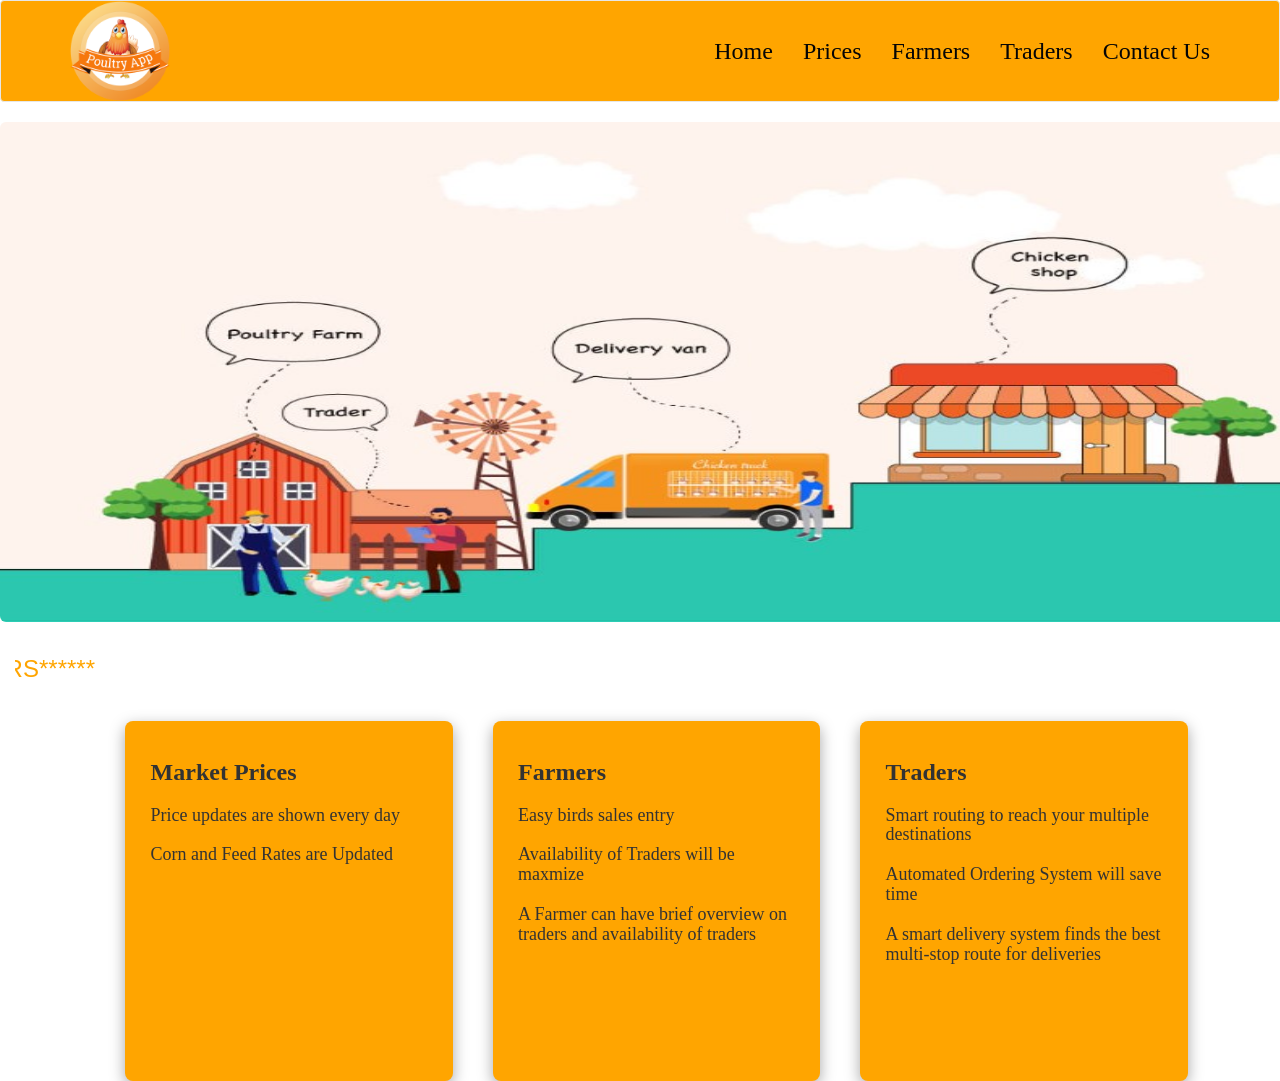
<file: index.html>
<!DOCTYPE html>
<html lang="en">
<head>
    <title>Bootstrap Example</title>
  <meta charset="utf-8">
  <meta name="viewport" content="width=device-width, initial-scale=1">
 <link rel="stylesheet" href="https://maxcdn.bootstrapcdn.com/bootstrap/3.4.1/css/bootstrap.min.css">
  <script src="https://ajax.googleapis.com/ajax/libs/jquery/3.5.1/jquery.min.js"></script>
  <script src="https://maxcdn.bootstrapcdn.com/bootstrap/3.4.1/js/bootstrap.min.js"></script>
  <link rel="stylesheet" href="style.css">
</head>
<body>
  
    <nav class="navbar  navbar-default">
        <div class="container">
            <div class="navbar-header"> 
            <div class="auto">            
                <img src="header.png" alt="Cinque Terre" width="100" height="100"> 
            </div>
            </div>
            <ul class="nav navbar-nav navbar-right">
                <li class="heading "><a class="heading" href="index.html">Home</a></li>
                <li class="heading "><a class="heading" href="prices.html">Prices</a></li>
                <li class="heading "><a class="heading" href="https://github.com/Dedeepya-1020/Poultry.com/edit/main/index.php">Farmers</a></li>
                <li class="heading "><a class="heading" href="http://localhost/login/traderindex.php">Traders</a></li>
                <li class="heading "><a class="heading" href="contact.html">Contact Us</a></li>

            </ul>   
            </div>
        </div>
    </nav>  
    <div >            
        <img src="home.jpg" class="img-rounded " alt="Cinque Terre" width="1600" height="500"> 
      </div>    
    <div class="container-fluid ticker1">
        <marquee width="100%" direction="right" height="30px"> 
            ******HAPPY TRADING FARMERS******
        </marquee>
    </div>
     
    <div class="row b1">
        <div class="col-xs-3 col-md-3 down b1">
                <i class="bi bi-play-circle"></i>
                <h1>Market Prices</h1>
                <h3> Price updates are shown every day</h3>
                <h3>Corn and Feed Rates are Updated</h3>
                <h3></h3>
            </div>
        <div class="col-xs-3 col-md-3 down b2">
            <i class="bi bi-play-circle"></i>
            <h1>Farmers</h1>    
            <h3> Easy birds sales entry</h3>
            <h3> Availability of Traders will be maxmize</h3>
            <h3> A Farmer can have brief overview on traders and availability of traders</h3>
            
        </div>
    <div class="col-xs-3 col-md-3 down b3">
        <i class="bi bi-play-circle"></i>
        <h1>Traders</h1>
        <h3>Smart routing to reach your multiple destinations</h3>
        <h3>Automated Ordering System will save time</h3>
        <h3>A smart delivery system finds the best multi-stop route for deliveries</h3>
    </div>
</div>
    </body>
</file>
<file: style.css>
/*navbar*/
.heading
{
  font-size:x-large;
  text-align-last: center;
  color:white ;
  font-family:'Times New Roman', Times, serif ;    
  padding-top:25px;  
  filter: brightness(20%);
}
.dropdown-heading{
  background-color: white;
} 
.navbar-default{
  background-color:orange;  
} 
.ticker1
{   
  color:orange;
  font-size: x-large;
  padding-top: 30px;
  padding-bottom: 30px;
}
.pp:hover {
  color: white;
  background-color:#faa550;
}
/*down*/
.row .down:hover, .row .down i:hover {
  color:orange;
  background-color: white;
}
.down {
  padding: 5vh 0;
}
 .row .down {
  padding: 2vh 2vw; 
  box-shadow: rgba(0, 0, 0, 0.35) 0px 5px 15px;
  height: 40vh;
  background-color:orange ;
  border-radius: 8px; 
}
/* .row .down i {
  font-size: 2.5rem;    
  color:blue;  
} */      
 .row .down h3 {
  font-size:large;
  font-family: 'Times New Roman', Times, serif  ;
}   
.row .down h1 {
  font-size:x-large ;
  font-weight: bold;
  font-family:Georgia, 'Times New Roman', Times, serif ;
}
.row .b1
{
  margin-left: 140px;
  margin-right: 40px;
}
.row .b2
{
  margin-right: 40px;
}

/*down*/








/*prices*/
.details {
  padding: 5vh 0;
}
 .row .detail {
  padding: 2vh 2vw;
  box-shadow: rgba(0, 0, 0, 0.35) 0px 5px 15px;
  height: 25vh;
  background-color:orange;
  border-radius: 8px; 
}
.row .detail i {
  font-size: 2.5rem;
  color: blue;
}
 .row .detail h3 {
  font-weight: bold;
}

 .row .detail:hover, .details .row .detail:hover i {
  color:orange;
  background-color:white;
}
/* contact*/
.contact h1{
  font-size:xx-large;
  text-align-last: center;
  color:black;
}
.contact p
{
  font-size: x-large;
  text-align-last: center;
}










/* @import url('https://fonts.googleapis.com/css2?family=Poppins&display=swap');
.ticker1
{
  display: flex;
  flex-wrap: wrap;
  width: 80%;
  height: 50px;
  margin: 0 auto;
  font-family: 'Poppins', sans-sherif;display: flex;align-items:
  center;justify-content: center;color: #fff;overflow: hidden;
  font-size: xx-large;
}
  .news{width: 76%;background: #cc4444;padding: 0 2%}
  .title{width: 20%;text-align: center;background: #c81c1c;position: relative}
  .title:after{position: absolute;content: "";right: -22%;border-left: 20px solid #c81c1c;border-top: 28px solid transparent;border-right: 1000px solid transparent;border-bottom: 21px solid transparent;top: 0px}
  .title h5{font-size: 18px;margin: 8% 0}.news marquee{font-size: 18px;margin-top: 12px}
  .news-content p{display: inline}

  /* .ticker1 {
    /* padding-top: 10px;
    
    padding-bottom: 10px;
  
      margin-top: 2px;
      margin-bottom: 30px; */
      /*margin-right: 0.2px;
        padding-left: 5px;
      padding-right: 5px;
        margin-left: 0.2px;*/
  /* .ticker title{
    font-family: 'Poppins', sans-sherif;display: flex;align-items:
     center;justify-content: center;color: #fff;overflow: hidden;
     font-size: xx-large;
  }
  .ticker .news{
    font-family: 'Poppins', sans-sherif;display: 
    flex;align-items: center;justify-content:
     center;color: #fff;overflow: hidden;
    font-size:100%;
    
  }
  
   /* */
</file>
